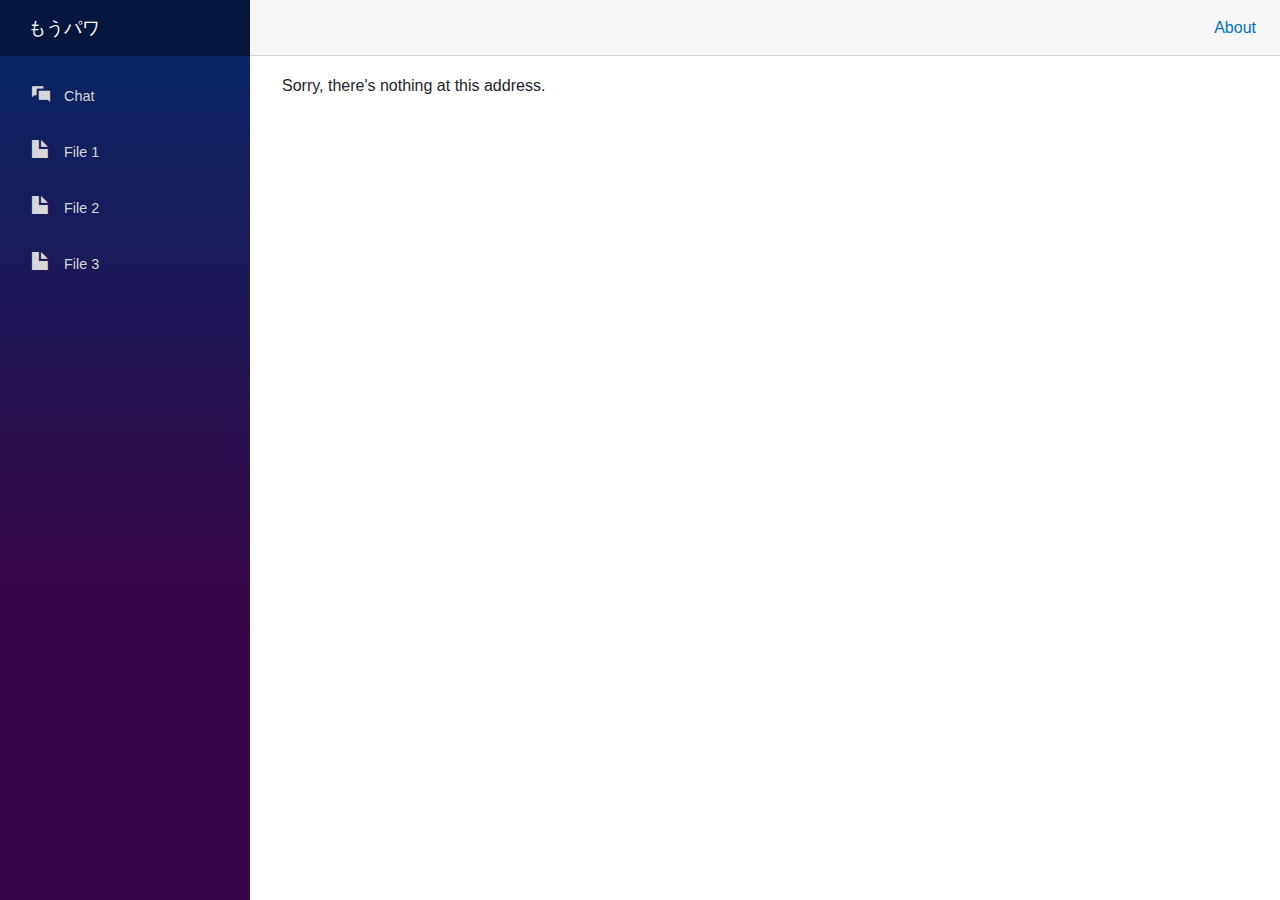
<file: BlazorApp1/wwwroot/index.html>
<!DOCTYPE html>
<html lang="ja">

<head>
    <meta charset="utf-8" />
    <meta name="viewport" content="width=device-width, initial-scale=1.0, maximum-scale=1.0, user-scalable=no" />
    <title>もうパワ</title>
    <base href="/" />
    <link href="css/bootstrap/bootstrap.min.css" rel="stylesheet" />
    <link href="css/app.css" rel="stylesheet" />
    <link rel="icon" type="image/png" href="favicon.png" />
    <link href="BlazorApp1.styles.css" rel="stylesheet" />
</head>

<body>
    <div id="app">
        <svg class="loading-progress">
            <circle r="40%" cx="50%" cy="50%" />
            <circle r="40%" cx="50%" cy="50%" />
        </svg>
        <div class="loading-progress-text"></div>
    </div>

    <div id="blazor-error-ui">
        An unhandled error has occurred.
        <a href="" class="reload">Reload</a>
        <a class="dismiss">🗙</a>
    </div>
    <script src="_framework/blazor.webassembly.js"></script>
    <script src="js/download.js"></script>
</body>

</html>
</file>
<file: BlazorApp1/wwwroot/css/app.css>
@import url('open-iconic/font/css/open-iconic-bootstrap.min.css');

html, body {
    font-family: 'Helvetica Neue', Helvetica, Arial, sans-serif;
}

h1:focus {
    outline: none;
}

a, .btn-link {
    color: #0071c1;
}

.btn-primary {
    color: #fff;
    background-color: #1b6ec2;
    border-color: #1861ac;
}

.btn:focus, .btn:active:focus, .btn-link.nav-link:focus, .form-control:focus, .form-check-input:focus {
  box-shadow: 0 0 0 0.1rem white, 0 0 0 0.25rem #258cfb;
}

.content {
    padding-top: 1.1rem;
}

.valid.modified:not([type=checkbox]) {
    outline: 1px solid #26b050;
}

.invalid {
    outline: 1px solid red;
}

.validation-message {
    color: red;
}

#blazor-error-ui {
    background: lightyellow;
    bottom: 0;
    box-shadow: 0 -1px 2px rgba(0, 0, 0, 0.2);
    display: none;
    left: 0;
    padding: 0.6rem 1.25rem 0.7rem 1.25rem;
    position: fixed;
    width: 100%;
    z-index: 1000;
}

    #blazor-error-ui .dismiss {
        cursor: pointer;
        position: absolute;
        right: 0.75rem;
        top: 0.5rem;
    }

.blazor-error-boundary {
    background: url([data-uri]) no-repeat 1rem/1.8rem, #b32121;
    padding: 1rem 1rem 1rem 3.7rem;
    color: white;
}

    .blazor-error-boundary::after {
        content: "An error has occurred."
    }

.loading-progress {
    position: relative;
    display: block;
    width: 8rem;
    height: 8rem;
    margin: 20vh auto 1rem auto;
}

    .loading-progress circle {
        fill: none;
        stroke: #e0e0e0;
        stroke-width: 0.6rem;
        transform-origin: 50% 50%;
        transform: rotate(-90deg);
    }

        .loading-progress circle:last-child {
            stroke: #1b6ec2;
            stroke-dasharray: calc(3.141 * var(--blazor-load-percentage, 0%) * 0.8), 500%;
            transition: stroke-dasharray 0.05s ease-in-out;
        }

.loading-progress-text {
    position: absolute;
    text-align: center;
    font-weight: bold;
    inset: calc(20vh + 3.25rem) 0 auto 0.2rem;
}

    .loading-progress-text:after {
        content: var(--blazor-load-percentage-text, "Loading");
    }
</file>
